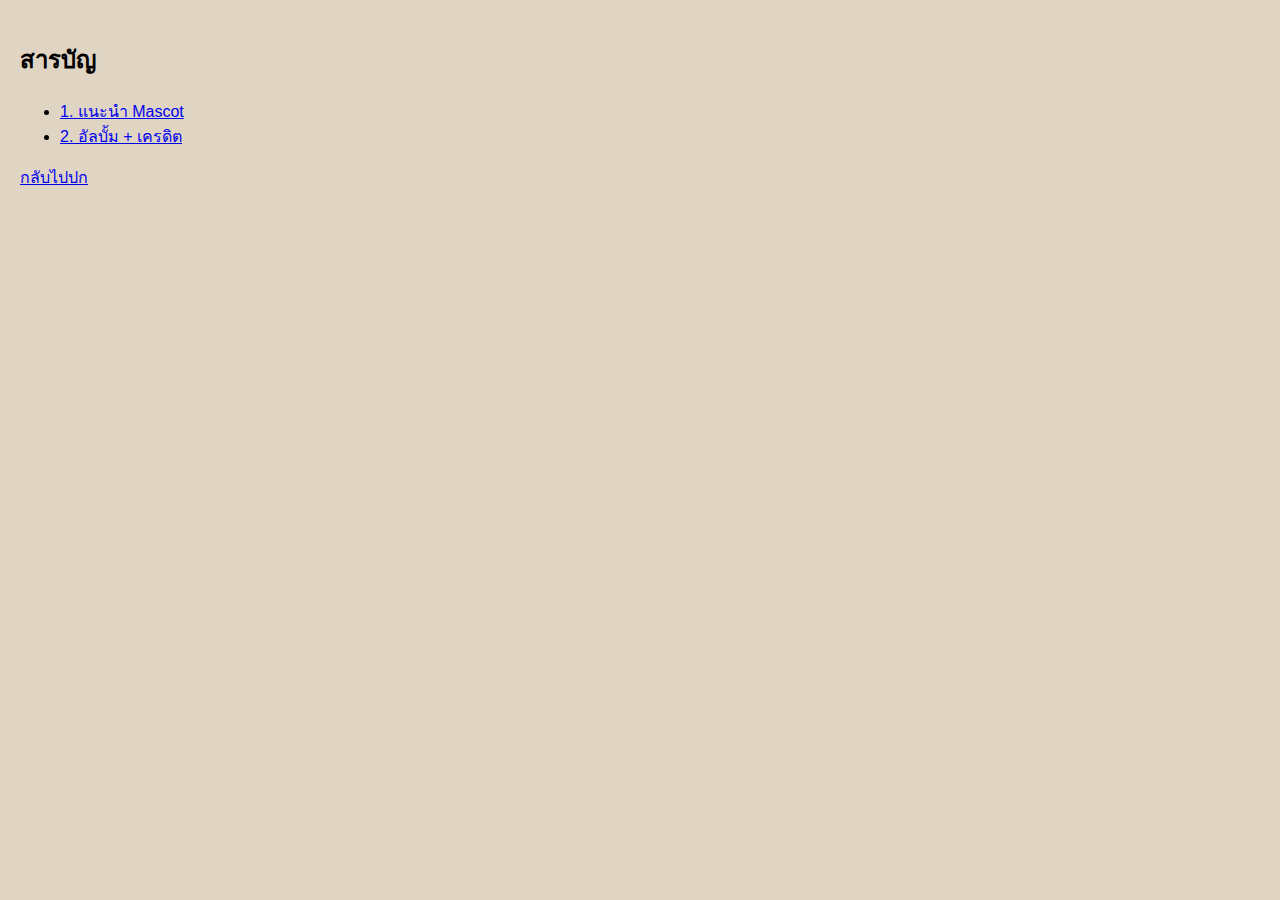
<file: toc.html>
<!DOCTYPE html>
<html lang="th">
<head>
<meta charset="UTF-8">
<meta name="viewport" content="width=device-width, initial-scale=1.0">
<title>สารบัญ</title>
<link rel="stylesheet" href="css/style.css">
</head>
<body>
<div class="page-toc">
  <h2>สารบัญ</h2>
  <ul>
    <li><a href="mascot.html">1. แนะนำ Mascot</a></li>
    <li><a href="album.html">2. อัลบั้ม + เครดิต</a></li>
  </ul>
  <a href="index.html" class="back-btn">กลับไปปก</a>
</div>
</body>
</html>
</file>
<file: css/style.css>
body {
  font-family: "Sarabun", sans-serif;
  background: #e0d4c3;
  margin: 0;
  padding: 20px;
}

.page {
  border: 1px solid #ccc;
  box-shadow: 2px 2px 8px rgba(0,0,0,0.2);
  padding: 20px;
  text-align: center;
  font-size: 20px;
}
</file>
